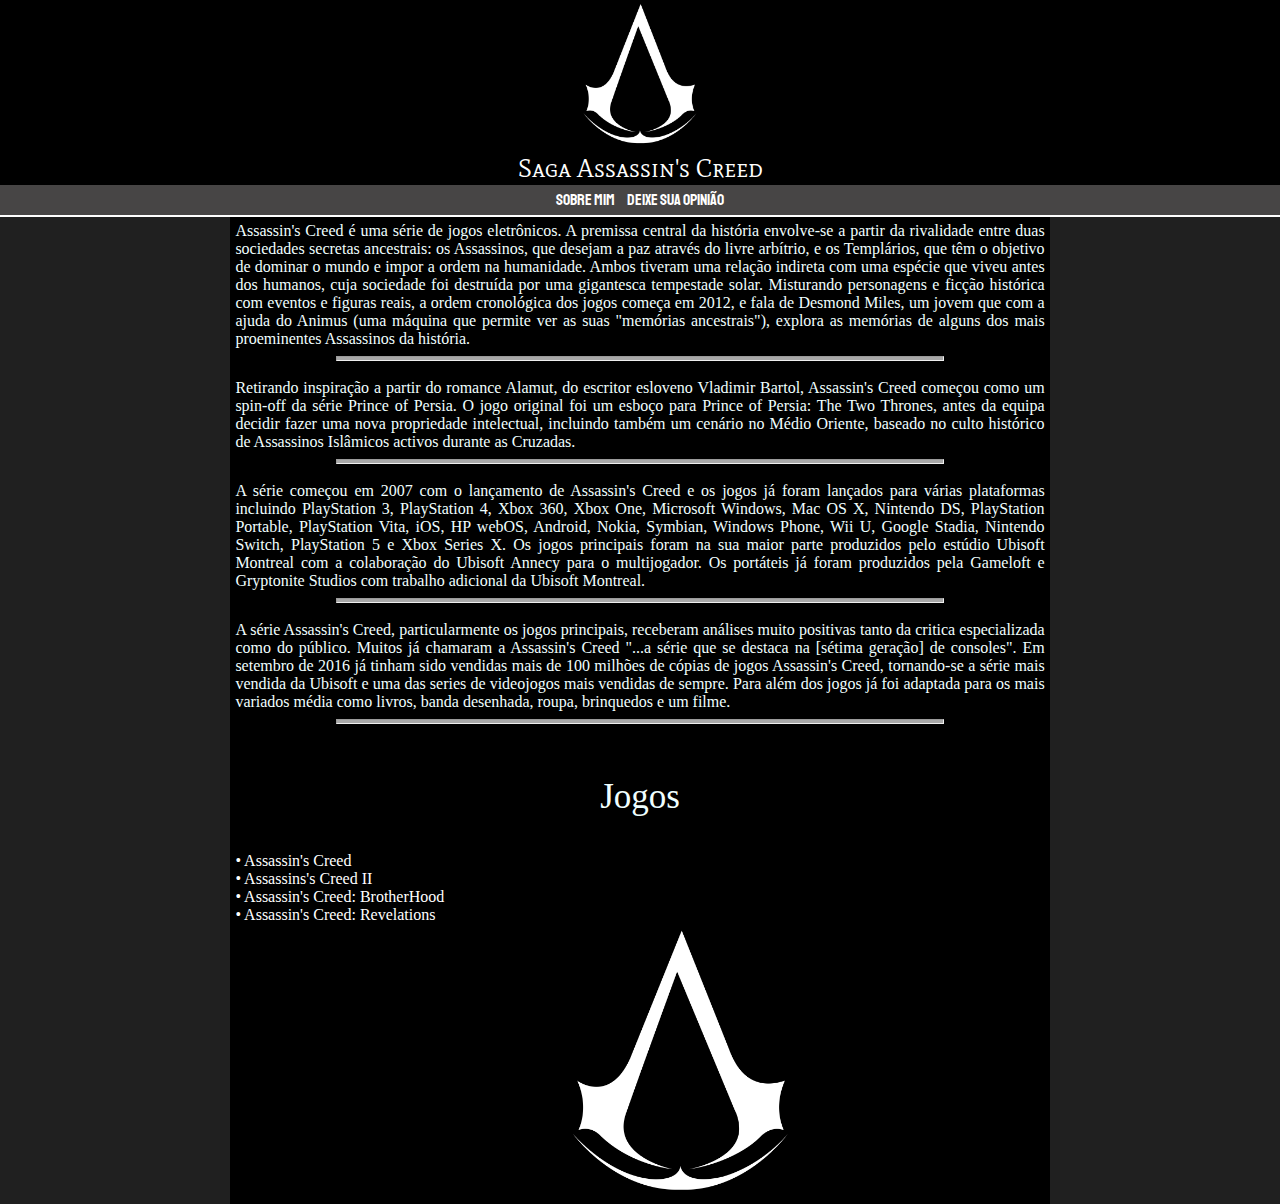
<file: index.html>
<!DOCTYPE html>
<html lang="pt-br">
<head>
    <link rel="icon" href="images/assassinscreedPreto.jpg">
    <link rel="preconnect" href="https://fonts.gstatic.com">
    <link href="https://fonts.googleapis.com/css2?family=Staatliches&display=swap" rel="stylesheet">
    <link rel="preconnect" href="https://fonts.gstatic.com">
    <link href="https://fonts.googleapis.com/css2?family=Mate+SC&display=swap" rel="stylesheet">
    <meta charset="UTF-8">
    <meta http-equiv="X-UA-Compatible" content="IE=edge">
    <meta name="viewport" content="width=device-width, initial-scale=1.0">
    <link rel="stylesheet" href="CSS/style.css">
    <title>Me Ensina Ai!</title>
</head>
<body>
    <header>
        <div class="image"><img src="images/assassinscreedPreto.jpg" alt="Logo" height="145" width="170"></div>
    Saga Assassin's Creed
    </header>
    <menu>
      <div class="menu1">
          <a href="pages/SobreMim.html">Sobre Mim</a>
      </div> 
      <div class="menu1">
          <a href="pages/contato.html">Deixe sua opinião</a>
      </div>
    </menu>
    <nav>
        
    </nav>
    <main>
        <section class="primeiro">
            <article>
                Assassin's Creed é uma série de jogos eletrônicos. A premissa central da história envolve-se a partir da rivalidade entre duas sociedades secretas ancestrais: os Assassinos, que desejam a paz através do livre arbítrio, e os Templários, que têm o objetivo de dominar o mundo e impor a ordem na humanidade. Ambos tiveram uma relação indireta com uma espécie que viveu antes dos humanos, cuja sociedade foi destruída por uma gigantesca tempestade solar. Misturando personagens e ficção histórica com eventos e figuras reais, a ordem cronológica dos jogos começa em 2012, e fala de Desmond Miles, um jovem que com a ajuda do Animus (uma máquina que permite ver as suas "memórias ancestrais"), explora as memórias de alguns dos mais proeminentes Assassinos da história.
                <hr>
            </article>
        </section>
        <section class="segundo">
            <article>
                Retirando inspiração a partir do romance Alamut, do escritor esloveno Vladimir Bartol, Assassin's Creed começou como um spin-off da série Prince of Persia. O jogo original foi um esboço para Prince of Persia: The Two Thrones, antes da equipa decidir fazer uma nova propriedade intelectual, incluindo também um cenário no Médio Oriente, baseado no culto histórico de Assassinos Islâmicos activos durante as Cruzadas.
                <hr>
            </article>
        </section>
        <section class="terceiro">
            <article>
                A série começou em 2007 com o lançamento de Assassin's Creed e os jogos já foram lançados para várias plataformas incluindo PlayStation 3, PlayStation 4, Xbox 360, Xbox One, Microsoft Windows, Mac OS X, Nintendo DS, PlayStation Portable, PlayStation Vita, iOS, HP webOS, Android, Nokia, Symbian, Windows Phone, Wii U, Google Stadia, Nintendo Switch, PlayStation 5 e Xbox Series X. Os jogos principais foram na sua maior parte produzidos pelo estúdio Ubisoft Montreal com a colaboração do Ubisoft Annecy para o multijogador. Os portáteis já foram produzidos pela Gameloft e Gryptonite Studios com trabalho adicional da Ubisoft Montreal.
                <hr>
            </article>
        </section>
        <section class="quarto">
            <article>
                A série Assassin's Creed, particularmente os jogos principais, receberam análises muito positivas tanto da critica especializada como do público. Muitos já chamaram a Assassin's Creed "...a série que se destaca na [sétima geração] de consoles". Em setembro de 2016 já tinham sido vendidas mais de 100 milhões de cópias de jogos Assassin's Creed, tornando-se a série mais vendida da Ubisoft e uma das series de videojogos mais vendidas de sempre. Para além dos jogos já foi adaptada para os mais variados média como livros, banda desenhada, roupa, brinquedos e um filme.
                <hr>
            </article>
        </section>
        <section class="quinto">
            <article>
                <p>Jogos</p>
                <table>
                     <a class="mudara" href="pages/ac.html">• Assassin's Creed</a> <br>
                     <a class="mudara" href="pages/ac2.html">• Assassins's Creed II</a><br>
                     <a class="mudara" href="pages/acbh.html">• Assassin's Creed: BrotherHood</a><br>
                     <a class="mudara" href="pages/acr.html">• Assassin's Creed: Revelations</a><br>  
                    <img class="mudar" src="images/assassinscreedPreto.jpg" alt="" height="50%" width="40%">
                </table>
            </article>
        </section>
    </main>
    <footer>    
    </footer>
</body>
</html>
</file>
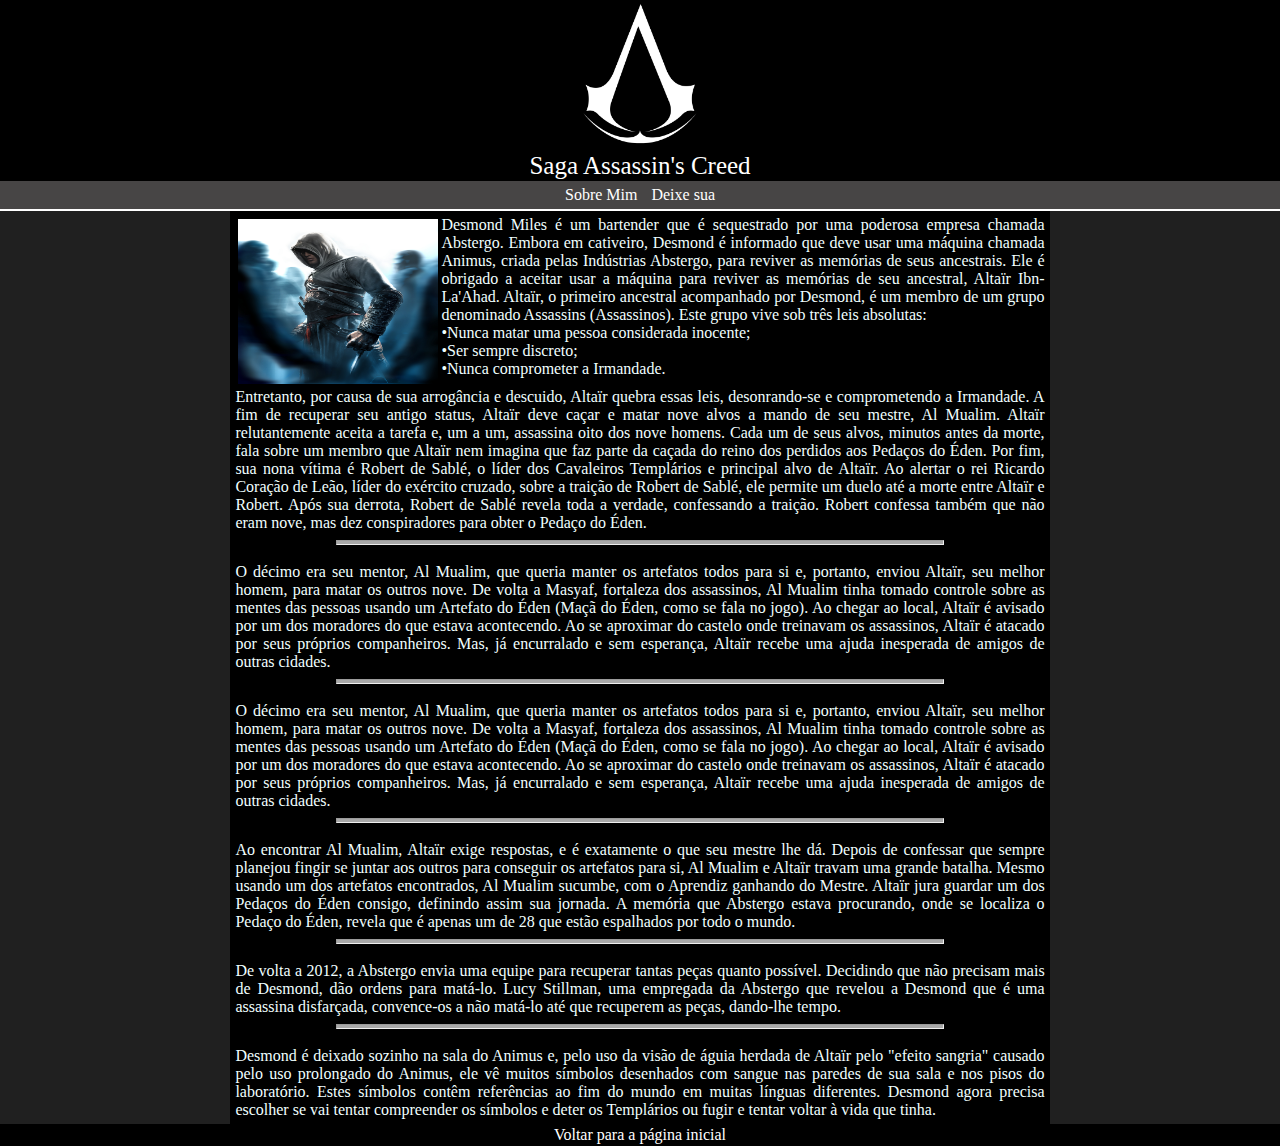
<file: pages/ac.html>
<!DOCTYPE html>
<html lang="pt-br">
<head>
    <link rel="icon" href="../images/assassinscreedPreto.jpg">
    <link rel="stylesheet" href="../CSS/style.css">
    <meta charset="UTF-8">
    <meta http-equiv="X-UA-Compatible" content="IE=edge">
    <meta name="viewport" content="width=device-width, initial-scale=1.0">
    <title>Assassin's Creed</title>
</head>
<body>
    <header>
        <div class="image"><img src="../images/assassinscreedPreto.jpg" alt="Logo" height="145" width="170"></div>
    Saga Assassin's Creed
    </header>
    <menu>
        <div class="menu1">
            <a href="pages/SobreMim.html">Sobre Mim</a>
        </div> 
        <div class="menu1">
            <a href="#">Deixe sua</a>
        </div>
      </menu>
    <nav>

    </nav>
    <main>
        <section class="primeiro">
            <article>
                <img class="altair" src="../images/altair.jpg" alt="" height="165" width="200">
                Desmond Miles é um bartender que é sequestrado por uma poderosa empresa chamada Abstergo. Embora em cativeiro, Desmond é informado que deve usar uma máquina chamada Animus, criada pelas Indústrias Abstergo, para reviver as memórias de seus ancestrais. Ele é obrigado a aceitar usar a máquina para reviver as memórias de seu ancestral, Altaïr Ibn-La'Ahad.

                Altaïr, o primeiro ancestral acompanhado por Desmond, é um membro de um grupo denominado Assassins (Assassinos). Este grupo vive sob três leis absolutas: <br>

                •Nunca matar uma pessoa considerada inocente; <br>
                •Ser sempre discreto; <br>
                •Nunca comprometer a Irmandade.
            </article>
        </section>
        <section class="segundoac">
            <article>
                Entretanto, por causa de sua arrogância e descuido, Altaïr quebra essas leis, desonrando-se e comprometendo a Irmandade. A fim de recuperar seu antigo status, Altaïr deve caçar e matar nove alvos a mando de seu mestre, Al Mualim. Altaïr relutantemente aceita a tarefa e, um a um, assassina oito dos nove homens. Cada um de seus alvos, minutos antes da morte, fala sobre um membro que Altaïr nem imagina que faz parte da caçada do reino dos perdidos aos Pedaços do Éden. Por fim, sua nona vítima é Robert de Sablé, o líder dos Cavaleiros Templários e principal alvo de Altaïr.

                Ao alertar o rei Ricardo Coração de Leão, líder do exército cruzado, sobre a traição de Robert de Sablé, ele permite um duelo até a morte entre Altaïr e Robert. Após sua derrota, Robert de Sablé revela toda a verdade, confessando a traição. Robert confessa também que não eram nove, mas dez conspiradores para obter o Pedaço do Éden.

                <hr>
            </article>
        </section>
        <section class="terceiro">
            <article>
                O décimo era seu mentor, Al Mualim, que queria manter os artefatos todos para si e, portanto, enviou Altaïr, seu melhor homem, para matar os outros nove. De volta a Masyaf, fortaleza dos assassinos, Al Mualim tinha tomado controle sobre as mentes das pessoas usando um Artefato do Éden (Maçã do Éden, como se fala no jogo). Ao chegar ao local, Altaïr é avisado por um dos moradores do que estava acontecendo. Ao se aproximar do castelo onde treinavam os assassinos, Altaïr é atacado por seus próprios companheiros. Mas, já encurralado e sem esperança, Altaïr recebe uma ajuda inesperada de amigos de outras cidades.
                <hr>
            </article>
        </section>
        <section class="terceiro">
            <article>
                O décimo era seu mentor, Al Mualim, que queria manter os artefatos todos para si e, portanto, enviou Altaïr, seu melhor homem, para matar os outros nove. De volta a Masyaf, fortaleza dos assassinos, Al Mualim tinha tomado controle sobre as mentes das pessoas usando um Artefato do Éden (Maçã do Éden, como se fala no jogo). Ao chegar ao local, Altaïr é avisado por um dos moradores do que estava acontecendo. Ao se aproximar do castelo onde treinavam os assassinos, Altaïr é atacado por seus próprios companheiros. Mas, já encurralado e sem esperança, Altaïr recebe uma ajuda inesperada de amigos de outras cidades.
                <hr>
            </article>
        </section>
        <section class="quarto">
            <article>
                Ao encontrar Al Mualim, Altaïr exige respostas, e é exatamente o que seu mestre lhe dá. Depois de confessar que sempre planejou fingir se juntar aos outros para conseguir os artefatos para si, Al Mualim e Altaïr travam uma grande batalha. Mesmo usando um dos artefatos encontrados, Al Mualim sucumbe, com o Aprendiz ganhando do Mestre. Altaïr jura guardar um dos Pedaços do Éden consigo, definindo assim sua jornada. A memória que Abstergo estava procurando, onde se localiza o Pedaço do Éden, revela que é apenas um de 28 que estão espalhados por todo o mundo.
                <hr>
            </article>
        </section>
        <section class="quinto">
            <article>
                De volta a 2012, a Abstergo envia uma equipe para recuperar tantas peças quanto possível. Decidindo que não precisam mais de Desmond, dão ordens para matá-lo. Lucy Stillman, uma empregada da Abstergo que revelou a Desmond que é uma assassina disfarçada, convence-os a não matá-lo até que recuperem as peças, dando-lhe tempo.
                <hr>
            </article>
        </section>
        <section class="sexto">
            <article>
                Desmond é deixado sozinho na sala do Animus e, pelo uso da visão de águia herdada de Altaïr pelo "efeito sangria" causado pelo uso prolongado do Animus, ele vê muitos símbolos desenhados com sangue nas paredes de sua sala e nos pisos do laboratório. Estes símbolos contêm referências ao fim do mundo em muitas línguas diferentes. Desmond agora precisa escolher se vai tentar compreender os símbolos e deter os Templários ou fugir e tentar voltar à vida que tinha.
            </article>
        </section>
    </main>
    <footer class="cabecalho">
        <a href="../index.html">Voltar para a página inicial</a>
    </footer>
</body>
</html>
</file>
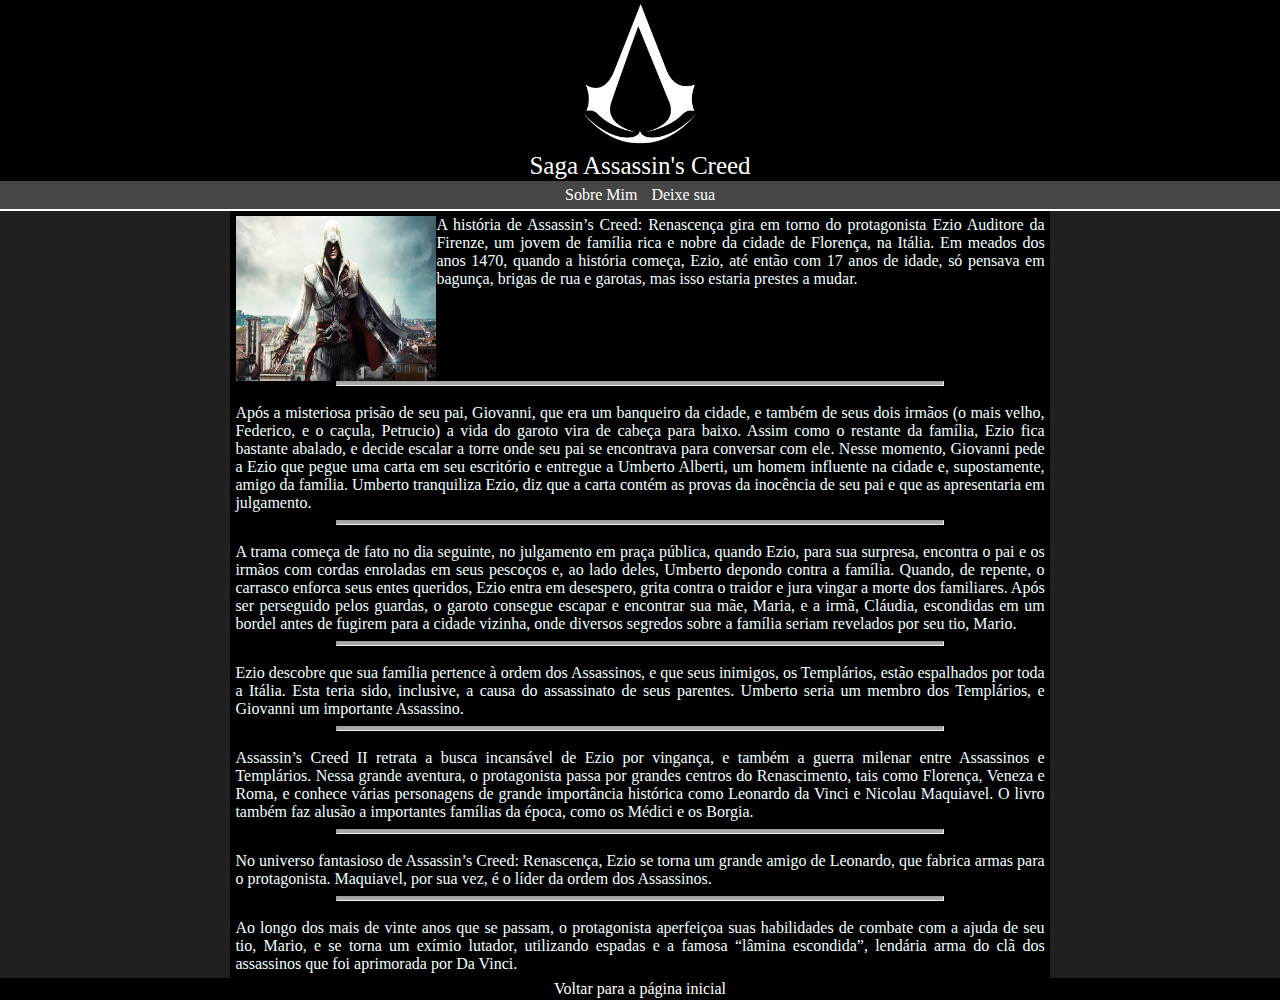
<file: pages/ac2.html>
<!DOCTYPE html>
<html lang="pt-br">
<head>
    <link rel="stylesheet" href="../CSS/style.css">
    <link rel="icon" href="../images/assassinscreedPreto.jpg">
    <meta charset="UTF-8">
    <meta http-equiv="X-UA-Compatible" content="IE=edge">
    <meta name="viewport" content="width=device-width, initial-scale=1.0">
    <title>Assassin's Creed II</title>
</head>
<body>
    <header>
        <div class="image"><img src="../images/assassinscreedPreto.jpg" alt="Logo" height="145" width="170"></div>
        Saga Assassin's Creed 
    </header>
    <menu>
        <div class="menu1">
            <a href="pages/SobreMim.html">Sobre Mim</a>
        </div> 
        <div class="menu1">
            <a href="#">Deixe sua</a>
        </div>
      </menu>
    <nav>

    </nav>
    <main>
        <section>
            <article class="primeiro">
                <img class="ac2" src="../images/assassinscreed2.jpg" alt="" height="165" width="200"> A história de Assassin’s Creed: Renascença gira em torno do protagonista Ezio Auditore da Firenze, um jovem de família rica e nobre da cidade de Florença, na Itália. Em meados dos anos 1470, quando a história começa, Ezio, até então com 17 anos de idade, só pensava em bagunça, brigas de rua e garotas, mas isso estaria prestes a mudar.
                <hr>
            </article>
        </section>
        <section>
            <article class="segundoac">
                Após a misteriosa prisão de seu pai, Giovanni, que era um banqueiro da cidade, e também de seus dois irmãos (o mais velho, Federico, e o caçula, Petrucio) a vida do garoto vira de cabeça para baixo. Assim como o restante da família, Ezio fica bastante abalado, e decide escalar a torre onde seu pai se encontrava para conversar com ele. Nesse momento, Giovanni pede a Ezio que pegue uma carta em seu escritório e entregue a Umberto Alberti, um homem influente na cidade e, supostamente, amigo da família. Umberto tranquiliza Ezio, diz que a carta contém as provas da inocência de seu pai e que as apresentaria em julgamento.
                <hr>
            </article>
        </section>
        <section>
            <article class="terceiro">
                A trama começa de fato no dia seguinte, no julgamento em praça pública, quando Ezio, para sua surpresa, encontra o pai e os irmãos com cordas enroladas em seus pescoços e, ao lado deles, Umberto depondo contra a família. Quando, de repente, o carrasco enforca seus entes queridos, Ezio entra em desespero, grita contra o traidor e jura vingar a morte dos familiares. Após ser perseguido pelos guardas, o garoto consegue escapar e encontrar sua mãe, Maria, e a irmã, Cláudia, escondidas em um bordel antes de fugirem para a cidade vizinha, onde diversos segredos sobre a família seriam revelados por seu tio, Mario.
                <hr>
            </article>
        </section>
        <section>
            <article class="quarto">
                Ezio descobre que sua família pertence à ordem dos Assassinos, e que seus inimigos, os Templários, estão espalhados por toda a Itália. Esta teria sido, inclusive, a causa do assassinato de seus parentes. Umberto seria um membro dos Templários, e Giovanni um importante Assassino.
                <hr>
            </article>
        </section>
        <section>
            <article class="quinto">
                Assassin’s Creed II retrata a busca incansável de Ezio por vingança, e também a guerra milenar entre Assassinos e Templários. Nessa grande aventura, o protagonista passa por grandes centros do Renascimento, tais como Florença, Veneza e Roma, e conhece várias personagens de grande importância histórica como Leonardo da Vinci e Nicolau Maquiavel. O livro também faz alusão a importantes famílias da época, como os Médici e os Borgia.
                <hr>
            </article>
        </section>
        <section>
            <article class="sexto">
                No universo fantasioso de Assassin’s Creed: Renascença, Ezio se torna um grande amigo de Leonardo, que fabrica armas para o protagonista. Maquiavel, por sua vez, é o líder da ordem dos Assassinos.
                <hr>
            </article>
        </section>
        <section>
            <article class="setimo">
                Ao longo dos mais de vinte anos que se passam, o protagonista aperfeiçoa suas habilidades de combate com a ajuda de seu tio, Mario, e se torna um exímio lutador, utilizando espadas e a famosa “lâmina escondida”, lendária arma do clã dos assassinos que foi aprimorada por Da Vinci.
            </article>
        </section>
    </main>
    <footer class="cabecalho">
        <a href="../index.html">Voltar para a página inicial</a>
    </footer>
</body>
</html>
</file>
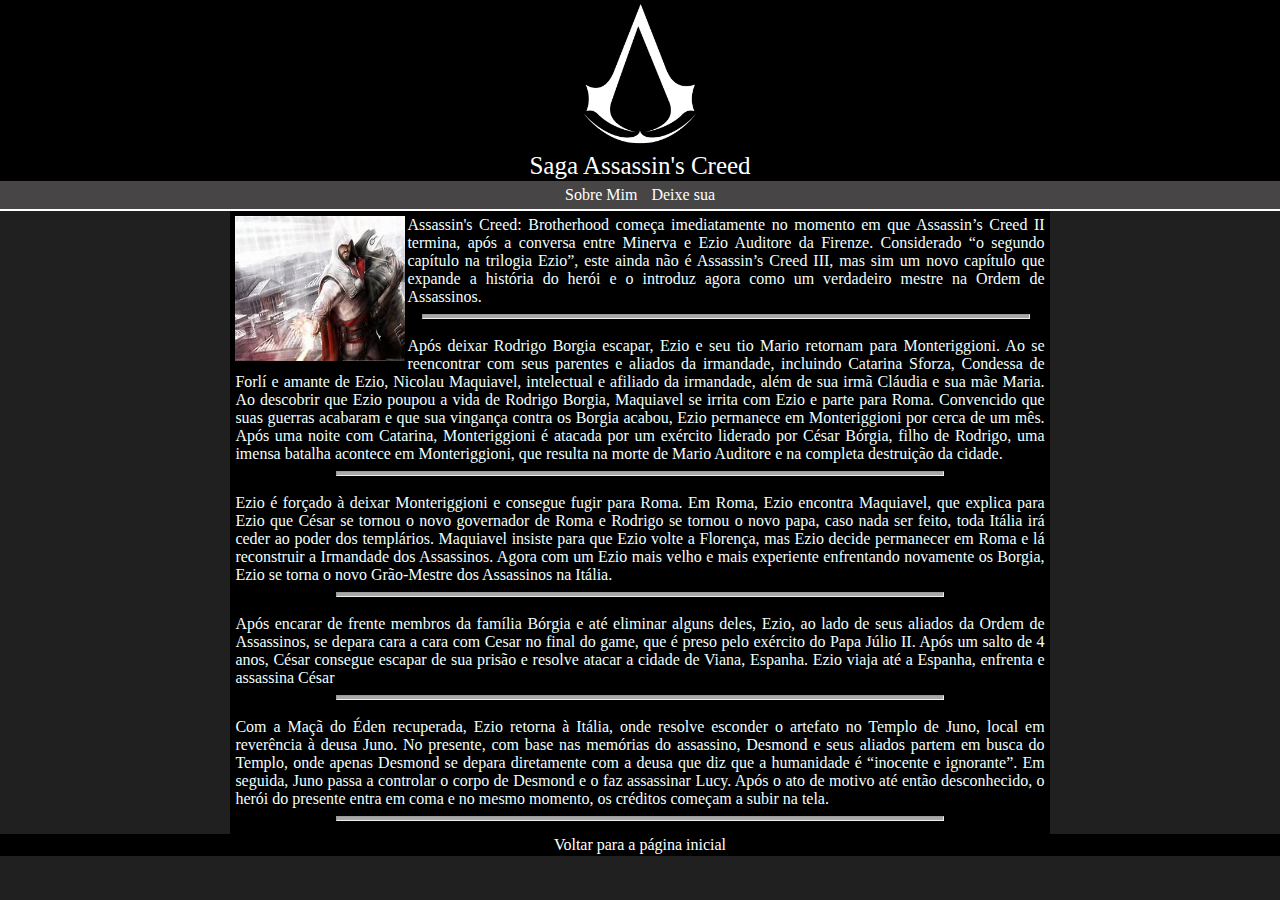
<file: pages/acbh.html>
<!DOCTYPE html>
<html lang="pt-br">
<head>
    <link rel="stylesheet" href="../CSS/style.css">
    <link rel="icon" href="../images/assassinscreedPreto.jpg">
    <meta charset="UTF-8">
    <meta http-equiv="X-UA-Compatible" content="IE=edge">
    <meta name="viewport" content="width=device-width, initial-scale=1.0">
    <title>Assasin's Creed: BrotherHood</title>
</head>
<body>
    <header>
        <div class="image"><img src="../images/assassinscreedPreto.jpg" alt="Logo" height="145" width="170"></div>
    Saga Assassin's Creed
    </header>
    <menu>
        <div class="menu1">
            <a href="../pages/SobreMim.html">Sobre Mim</a>
        </div> 
        <div class="menu1">
            <a href="#">Deixe sua</a>
        </div>
      </menu>
    <nav>

    </nav>
    <main>
        <section>
            <article class="primeiro">
                <img class="BH" src="../images/assassinsCreedBH.jpg" alt="BH" height="145" width="170">
                Assassin's Creed: Brotherhood começa imediatamente no momento em que Assassin’s Creed II termina, após a conversa entre Minerva e Ezio Auditore da Firenze. Considerado “o segundo capítulo na trilogia Ezio”, este ainda não é Assassin’s Creed III, mas sim um novo capítulo que expande a história do herói e o introduz agora como um verdadeiro mestre na Ordem de Assassinos.
                <hr>
            </article>
        </section>
        <section>
            <article class="segundoac">
                Após deixar Rodrigo Borgia escapar, Ezio e seu tio Mario retornam para Monteriggioni. Ao se reencontrar com seus parentes e aliados da irmandade, incluindo Catarina Sforza, Condessa de Forlí e amante de Ezio, Nicolau Maquiavel, intelectual e afiliado da irmandade, além de sua irmã Cláudia e sua mãe Maria. Ao descobrir que Ezio poupou a vida de Rodrigo Borgia, Maquiavel se irrita com Ezio e parte para Roma. Convencido que suas guerras acabaram e que sua vingança contra os Borgia acabou, Ezio permanece em Monteriggioni por cerca de um mês. Após uma noite com Catarina, Monteriggioni é atacada por um exército liderado por César Bórgia, filho de Rodrigo, uma imensa batalha acontece em Monteriggioni, que resulta na morte de Mario Auditore e na completa destruição da cidade.
                <hr>
            </article>
        </section>
        <section>
            <article class="terceiro">
                Ezio é forçado à deixar Monteriggioni e consegue fugir para Roma. Em Roma, Ezio encontra Maquiavel, que explica para Ezio que César se tornou o novo governador de Roma e Rodrigo se tornou o novo papa, caso nada ser feito, toda Itália irá ceder ao poder dos templários. Maquiavel insiste para que Ezio volte a Florença, mas Ezio decide permanecer em Roma e lá reconstruir a Irmandade dos Assassinos. Agora com um Ezio mais velho e mais experiente enfrentando novamente os Borgia, Ezio se torna o novo Grão-Mestre dos Assassinos na Itália.
                <hr>
            </article>
        </section>
        <section>
            <article class="quarto">
                Após encarar de frente membros da família Bórgia e até eliminar alguns deles, Ezio, ao lado de seus aliados da Ordem de Assassinos, se depara cara a cara com Cesar no final do game, que é preso pelo exército do Papa Júlio II. Após um salto de 4 anos, César consegue escapar de sua prisão e resolve atacar a cidade de Viana, Espanha. Ezio viaja até a Espanha, enfrenta e assassina César
                <hr>
            </article>
        </section>
        <section>
            <article class="quinto">
                Com a Maçã do Éden recuperada, Ezio retorna à Itália, onde resolve esconder o artefato no Templo de Juno, local em reverência à deusa Juno. No presente, com base nas memórias do assassino, Desmond e seus aliados partem em busca do Templo, onde apenas Desmond se depara diretamente com a deusa que diz que a humanidade é “inocente e ignorante”. Em seguida, Juno passa a controlar o corpo de Desmond e o faz assassinar Lucy. Após o ato de motivo até então desconhecido, o herói do presente entra em coma e no mesmo momento, os créditos começam a subir na tela.
                <hr>
            </article>
        </section>
    </main>
    <footer class="cabecalho">
        <a href="../index.html">Voltar para a página inicial</a>
    </footer>
</body>
</html>
</file>
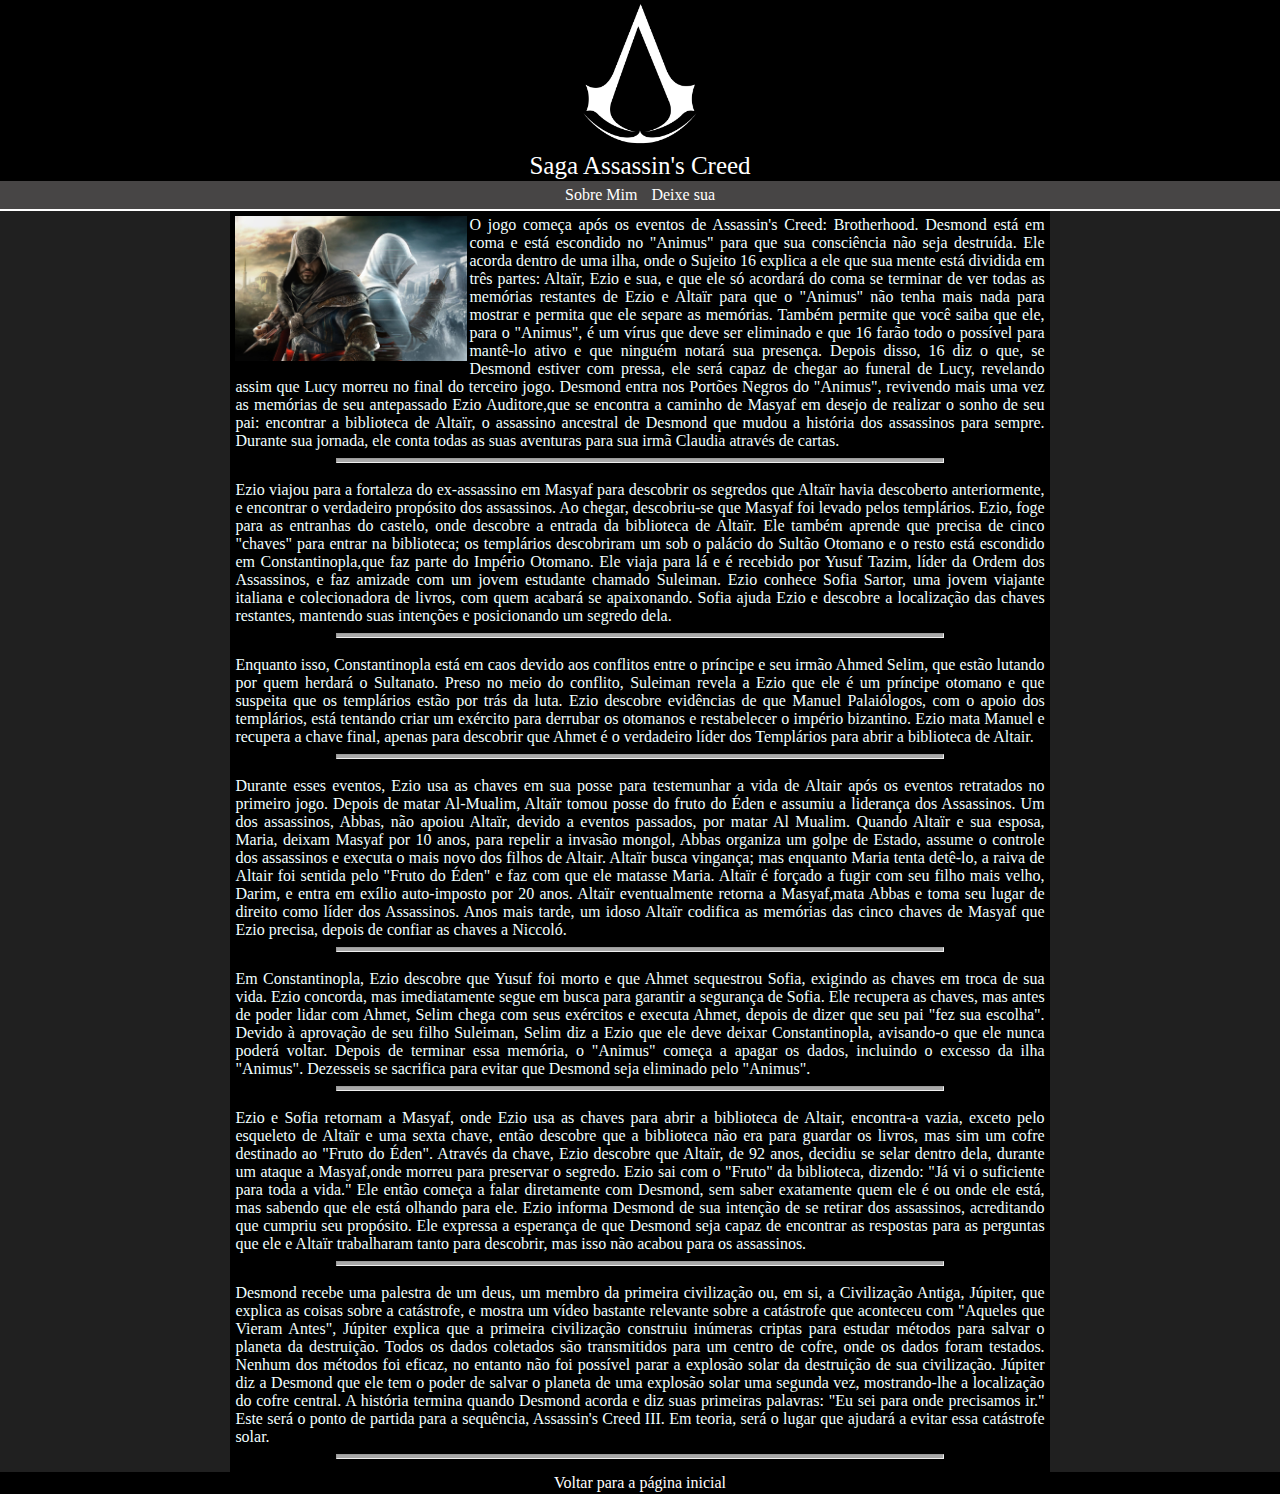
<file: pages/acr.html>
<!DOCTYPE html>
<html lang="pt-br">
<head>
    <link rel="stylesheet" href="../CSS/style.css">
    <link rel="icon" href="../images/assassinscreedPreto.jpg">
    <meta charset="UTF-8">
    <meta http-equiv="X-UA-Compatible" content="IE=edge">
    <meta name="viewport" content="width=device-width, initial-scale=1.0">
    <title>Assassin's Creed: Revelations</title>
</head>
<body>
    <header>
        <div class="image"><img src="../images/assassinscreedPreto.jpg" alt="Logo" height="145" width="170"></div>
    Saga Assassin's Creed
    </header>
    <menu>
        <div class="menu1">
            <a href="../pages/SobreMim.html">Sobre Mim</a>
        </div> 
        <div class="menu1">
            <a href="#">Deixe sua</a>
        </div>
      </menu>
    <nav>

    </nav>
    <main>
        <section>
            <article class="primeiro">
            <img class="R" src="../images/assassinscreedR.jpg" alt="R" height="145" widht="170">
            O jogo começa após os eventos de Assassin's Creed: Brotherhood. Desmond está em coma e está escondido no "Animus" para que sua consciência não seja destruída. Ele acorda dentro de uma ilha, onde o Sujeito 16 explica a ele que sua mente está dividida em três partes: Altaïr, Ezio e sua, e que ele só acordará do coma se terminar de ver todas as memórias restantes de Ezio e Altaïr para que o "Animus" não tenha mais nada para mostrar e permita que ele separe as memórias. Também permite que você saiba que ele, para o "Animus", é um vírus que deve ser eliminado e que 16 farão todo o possível para mantê-lo ativo e que ninguém notará sua presença. Depois disso, 16 diz o que, se Desmond estiver com pressa, ele será capaz de chegar ao funeral de Lucy, revelando assim que Lucy morreu no final do terceiro jogo. Desmond entra nos Portões Negros do "Animus", revivendo mais uma vez as memórias de seu antepassado Ezio Auditore,que se encontra a caminho de Masyaf em desejo de realizar o sonho de seu pai: encontrar a biblioteca de Altaïr, o assassino ancestral de Desmond que mudou a história dos assassinos para sempre. Durante sua jornada, ele conta todas as suas aventuras para sua irmã Claudia através de cartas.
            <hr>
            </article>
        </section>
        <section>
        <article class="segundoac">
            Ezio viajou para a fortaleza do ex-assassino em Masyaf para descobrir os segredos que Altaïr havia descoberto anteriormente, e encontrar o verdadeiro propósito dos assassinos. Ao chegar, descobriu-se que Masyaf foi levado pelos templários. Ezio, foge para as entranhas do castelo, onde descobre a entrada da biblioteca de Altaïr. Ele também aprende que precisa de cinco "chaves" para entrar na biblioteca; os templários descobriram um sob o palácio do Sultão Otomano e o resto está escondido em Constantinopla,que faz parte do Império Otomano. Ele viaja para lá e é recebido por Yusuf Tazim, líder da Ordem dos Assassinos, e faz amizade com um jovem estudante chamado Suleiman. Ezio conhece Sofia Sartor, uma jovem viajante italiana e colecionadora de livros, com quem acabará se apaixonando. Sofia ajuda Ezio e descobre a localização das chaves restantes, mantendo suas intenções e posicionando um segredo dela.
            <hr>
            </article>
        </section>
        <section>
        <article class="terceiro">
            Enquanto isso, Constantinopla está em caos devido aos conflitos entre o príncipe e seu irmão Ahmed Selim, que estão lutando por quem herdará o Sultanato. Preso no meio do conflito, Suleiman revela a Ezio que ele é um príncipe otomano e que suspeita que os templários estão por trás da luta. Ezio descobre evidências de que Manuel Palaiólogos, com o apoio dos templários, está tentando criar um exército para derrubar os otomanos e restabelecer o império bizantino. Ezio mata Manuel e recupera a chave final, apenas para descobrir que Ahmet é o verdadeiro líder dos Templários para abrir a biblioteca de Altair.
            <hr>
            </article>
        </section>
        <section>
        <article class="quarto">
            Durante esses eventos, Ezio usa as chaves em sua posse para testemunhar a vida de Altair após os eventos retratados no primeiro jogo. Depois de matar Al-Mualim, Altaïr tomou posse do fruto do Éden e assumiu a liderança dos Assassinos. Um dos assassinos, Abbas, não apoiou Altaïr, devido a eventos passados, por matar Al Mualim. Quando Altaïr e sua esposa, Maria, deixam Masyaf por 10 anos, para repelir a invasão mongol, Abbas organiza um golpe de Estado, assume o controle dos assassinos e executa o mais novo dos filhos de Altair. Altaïr busca vingança; mas enquanto Maria tenta detê-lo, a raiva de Altair foi sentida pelo "Fruto do Éden" e faz com que ele matasse Maria. Altaïr é forçado a fugir com seu filho mais velho, Darim, e entra em exílio auto-imposto por 20 anos. Altaïr eventualmente retorna a Masyaf,mata Abbas e toma seu lugar de direito como líder dos Assassinos. Anos mais tarde, um idoso Altaïr codifica as memórias das cinco chaves de Masyaf que Ezio precisa, depois de confiar as chaves a Niccoló.
            <hr>
            </article>
        </section>
        <section>
        <article class="quinto">
            Em Constantinopla, Ezio descobre que Yusuf foi morto e que Ahmet sequestrou Sofia, exigindo as chaves em troca de sua vida. Ezio concorda, mas imediatamente segue em busca para garantir a segurança de Sofia. Ele recupera as chaves, mas antes de poder lidar com Ahmet, Selim chega com seus exércitos e executa Ahmet, depois de dizer que seu pai "fez sua escolha". Devido à aprovação de seu filho Suleiman, Selim diz a Ezio que ele deve deixar Constantinopla, avisando-o que ele nunca poderá voltar. Depois de terminar essa memória, o "Animus" começa a apagar os dados, incluindo o excesso da ilha "Animus". Dezesseis se sacrifica para evitar que Desmond seja eliminado pelo "Animus".
            <hr>
            </article>
        </section>
        <section>
        <article class="sexto">
            Ezio e Sofia retornam a Masyaf, onde Ezio usa as chaves para abrir a biblioteca de Altair, encontra-a vazia, exceto pelo esqueleto de Altaïr e uma sexta chave, então descobre que a biblioteca não era para guardar os livros, mas sim um cofre destinado ao "Fruto do Éden". Através da chave, Ezio descobre que Altaïr, de 92 anos, decidiu se selar dentro dela, durante um ataque a Masyaf,onde morreu para preservar o segredo. Ezio sai com o "Fruto" da biblioteca, dizendo: "Já vi o suficiente para toda a vida." Ele então começa a falar diretamente com Desmond, sem saber exatamente quem ele é ou onde ele está, mas sabendo que ele está olhando para ele. Ezio informa Desmond de sua intenção de se retirar dos assassinos, acreditando que cumpriu seu propósito. Ele expressa a esperança de que Desmond seja capaz de encontrar as respostas para as perguntas que ele e Altaïr trabalharam tanto para descobrir, mas isso não acabou para os assassinos.
            <hr>
            </article>
        </section>
        <section>
        <article class="setimo">
            Desmond recebe uma palestra de um deus, um membro da primeira civilização ou, em si, a Civilização Antiga, Júpiter, que explica as coisas sobre a catástrofe, e mostra um vídeo bastante relevante sobre a catástrofe que aconteceu com "Aqueles que Vieram Antes", Júpiter explica que a primeira civilização construiu inúmeras criptas para estudar métodos para salvar o planeta da destruição. Todos os dados coletados são transmitidos para um centro de cofre, onde os dados foram testados. Nenhum dos métodos foi eficaz, no entanto não foi possível parar a explosão solar da destruição de sua civilização. Júpiter diz a Desmond que ele tem o poder de salvar o planeta de uma explosão solar uma segunda vez, mostrando-lhe a localização do cofre central. A história termina quando Desmond acorda e diz suas primeiras palavras: "Eu sei para onde precisamos ir." Este será o ponto de partida para a sequência, Assassin's Creed III. Em teoria, será o lugar que ajudará a evitar essa catástrofe solar.
            <hr>
            </article>
        </section>
    </main>
    <footer class="cabecalho">
        <a href="../index.html">Voltar para a página inicial</a>
    </footer>
</body>
</html>
</file>
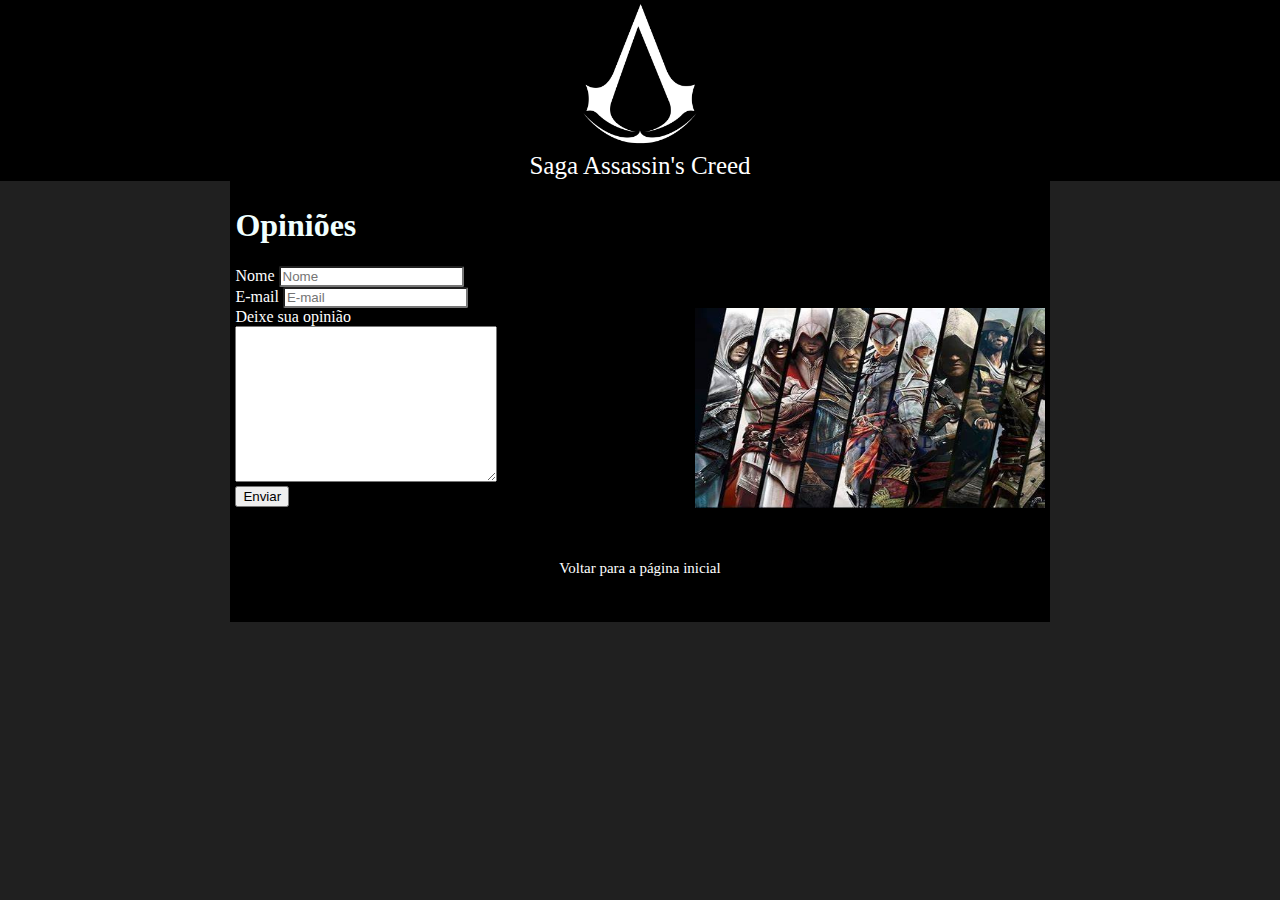
<file: pages/contato.html>
<!DOCTYPE html>
<html lang="pt-br">
<head>
    <link rel="stylesheet" href="../CSS/style.css">
    <link rel="icon" href="../images/assassinscreedPreto.jpg">
    <meta charset="UTF-8">
    <meta http-equiv="X-UA-Compatible" content="IE=edge">
    <meta name="viewport" content="width=device-width, initial-scale=1.0">
    <title>Contato</title>
</head>
<body>
    <header>
        <div class="image"><img src="../images/assassinscreedPreto.jpg" alt="Logo" height="145" width="170"></div>
    Saga Assassin's Creed
    </header>
    <main>
        <section>
            <article class="primeiro">
                <h1>Opiniões</h1>
                <div>
                    <form action="../PHP/email.php" method="POST">
                    <label for="nome">Nome</label>
                    <input class="nome" type="text" placeholder="Nome"><br>
                    <label for="email">E-mail</label>
                    <input class="email" type="email" placeholder="E-mail"><br>
                    <img class="contato" src="../images/banner.jpg" alt="" height="200" width="350">
                    <label for="message">Deixe sua opinião</label><br>
                    <textarea name="message" id="" cols="30" rows="10"></textarea><br>
                    <input type="submit" value="Enviar">
                    </form>
                </div>
                <p class="voltar"><a class="volta" href="../index.html">Voltar para a página inicial</a></p>
            </article>
        </section>
    </main>
</body>
</html>
</file>
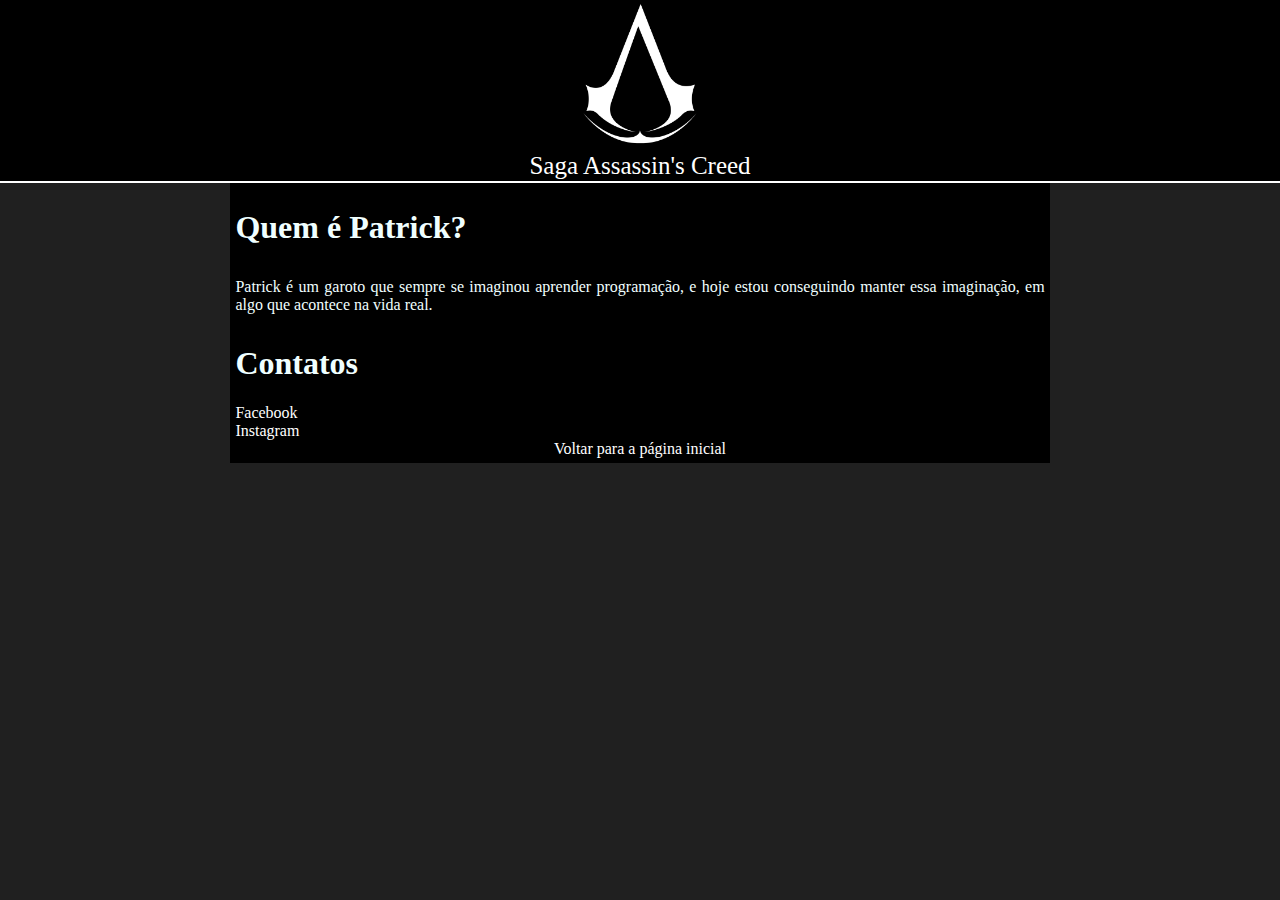
<file: pages/SobreMim.html>
<!DOCTYPE html>
<html lang="pt-br">
<head>
    <link rel="stylesheet" href="../CSS/style.css">
    <link rel="icon" href="../images/assassinscreedPreto.jpg">
    <meta charset="UTF-8">
    <meta http-equiv="X-UA-Compatible" content="IE=edge">
    <meta name="viewport" content="width=device-width, initial-scale=1.0">
    <title>Assassin's Creed: Revelations</title>
</head>
<body>
    <header>
        <div class="image"><img src="../images/assassinscreedPreto.jpg" alt="Logo" height="145" width="170"></div>
    Saga Assassin's Creed
    </header>
    <menu>

    </menu>
    <nav>

    </nav>
    <main>
        <section>
            <article class="primeiro">
                <h1>Quem é Patrick?</h1>
            </article>
        </section>
        <section>
            <article class="segundoac">
                Patrick é um garoto que sempre se imaginou aprender programação, e hoje estou conseguindo manter essa imaginação, em algo que acontece na vida real.
            </article>
        </section>
        <section>
            <article class="terceiro">
                <h1>Contatos</h1>
                <a class="face" href="https://www.facebook.com/profile.php?id=100010342712335">Facebook</a> <br>
                <a class="insta" href="https://www.instagram.com/patrickmoreiracosta">Instagram</a>
                <div class="centro"><a href="../index.html">Voltar para a página inicial</a></div>
            </article>
        </section>
    </main>
</body>
</html>
</file>
<file: CSS/style.css>
body{
    background-color: rgb(32, 32, 32);
    margin-left:15%;
    margin-right:15%;
    margin:0;
}

header{
    font-size: 80px;
    font-family: 'Mate SC', serif;
    color:white; 
    border: solid black 1px;
    background-color: black;
    text-align: center;
    font-size:25px;
}

menu{
    font-family: 'Staatliches', cursive;
    padding:0;
    margin:0;
    text-align:center;
    background-color: rgb(71, 69, 69);
    width:100%;
}

menu:hover{
    color:azure;
    background:radial-gradient(rgb(0, 0, 0), rgb(37, 37, 37))
}

a{
    color:white;
    text-decoration: none;
}

nav{
    padding:0;
    margin:0;
    background-color:rgb(255, 255, 255) ;
    border:1px solid rgb(255, 255, 255);
}



.primeiro{
    margin-left:18%;
    margin-right:18%;
    background-color:rgb(0, 0, 0);
    color:azure;
    padding:5px;
    text-align:justify;
}

.segundo{
    margin-top:0px;
    margin-left:18%;
    margin-right:18%;
    background-color:rgb(0, 0, 0);
    color:azure;
    padding:5px;
    text-align:justify;
    text-align:justify;
}

.terceiro{
    margin-top:0px;
    margin-left:18%;
    margin-right:18%;
    background-color:rgb(0, 0, 0);
    color:azure;
    padding:5px;
    text-align:justify;
    text-align:justify;
}

.quarto{
    margin-top:0px;
    margin-left:18%;
    margin-right:18%;
    background-color:rgb(0, 0, 0);
    color:azure;
    padding:5px;
    text-align:justify;
    text-align:justify;
}

.quinto{
    margin-top:0px;
    margin-left:18%;
    margin-right:18%;
    background-color:rgb(0, 0, 0);
    color:azure;
    padding:5px;
    text-align:justify;
    text-align:justify;
}

.m{
    border: white 1px solid;
    width:250px;
}

.mudar{
    margin-left: 35%;
    margin-top: 1px;
}

.mudara:hover{
    color:red;
}

p{
    text-align: center;
    font-size:35px;
}

.insta:hover{
    color:rgb(156, 73, 43);
}

.face:hover{
    color:rgb(44, 44, 255);
}

hr{
    width: 75%;
    height:3px;
    background-color:rgb(168, 168, 168);
}

.mdar{
    border-radius:0px;
}

/* ASSASSINS CREED I */

.ac:hover{
    color:black;
    background: -moz-radial-gradient(black, gray);
}

.altair{
    padding:3px;
    margin:0;
    float:left;
}

.segundoac{
    margin-top:0px;
    margin-left:18%;
    margin-right:18%;
    background-color:rgb(0, 0, 0);
    color:azure;
    padding:5px;
    text-align:justify;
    text-align:justify;
}

.sexto{
    margin-top:0px;
    margin-left:18%;
    margin-right:18%;
    background-color:rgb(0, 0, 0);
    color:azure;
    padding:5px;
    text-align:justify;
    text-align:justify;
}

.setimo{
    margin-top:0px;
    margin-left:18%;
    margin-right:18%;
    background-color:rgb(0, 0, 0);
    color:azure;
    padding:5px;
    text-align:justify;
    text-align:justify;
}

.oitavo{
    margin-top:0px;
    margin-left:18%;
    margin-right:18%;
    background-color:rgb(0, 0, 0);
    color:azure;
    padding:5px;
    text-align:justify;
    text-align:justify;
}
.cabecalho{
     color:red;
     text-decoration: none;
     padding:2px;
     margin:0;
     text-align:center;
     bottom:0;
}
.cabecalho:hover{
    color:red;
}

.ac2{
    float: left;
    margin-left:1px;
}

.menu1{
    display:inline-block;
    padding:5px;
    align-items: center;
}

a:hover{
    color:red;
}

.BH{
    float:left;
    padding-right:2px;
}

.centro{
    text-align:center;
}

.centro:hover{
    color:red;
}

.R{
    float:left;
    padding-right:2px;
}

.form{
    border: white 1px;
}

.nome{
    border-radius: 2px;
}

.email{
    border-radius: 2px;
}

label{
    color:white;
}

.contato{
    float:right;
}

.Voltar.hover{
    color:red;
}
.Voltar{
    text-align: center;
}

.volta{
    font-size:15px;
}

footer{
    background-color:rgb(0, 0, 0);
    color:azure;
    text-align:justify;
    text-align:justify;
}
</file>
